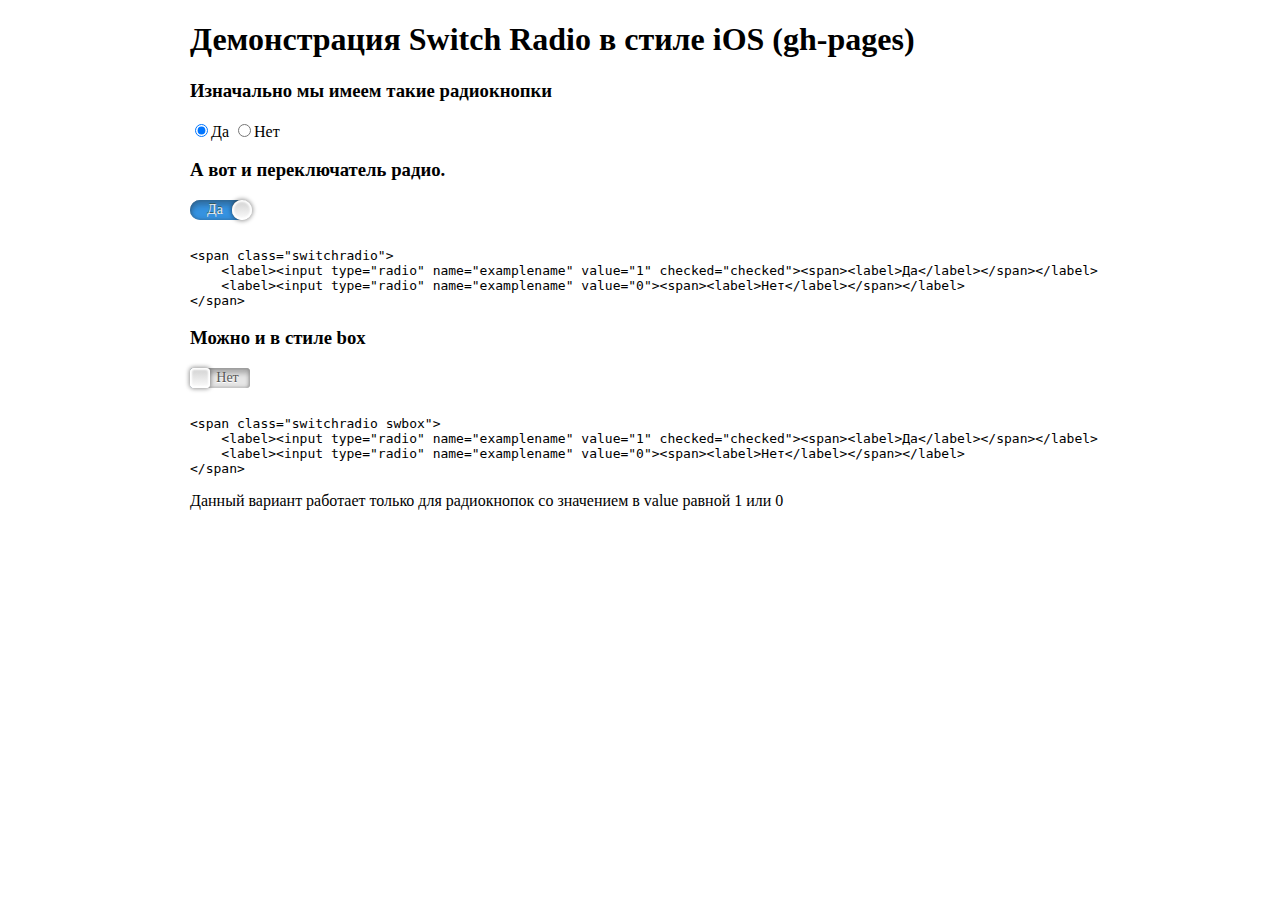
<file: index.html>
<!DOCTYPE html>
<html>
    <head>
        <title>Замена радиокнопок на переключатель</title>
        <meta charset="UTF-8">
        <meta name="viewport" content="width=device-width">
        <link href="SwitchRadio.css" type="text/css" rel="stylesheet">
    </head>
    <body style="width:900px; margin:auto;">
        <p><h1>Демонстрация Switch Radio в стиле iOS (gh-pages)</h1></p>
        <p>
        <h3>Изначально мы имеем такие радиокнопки </h3>
            <label><input type="radio" name="test" value="1"  checked="checked" />Да</label>
            <label><input type="radio" name="test" value="0" />Нет</label>
        </p>
        <p>
        <h3>А вот и переключатель радио.</h3> 
            <span class="switchradio">
            <label><input type="radio" name="test1" value="1"  checked="checked" /><span><label>Да</label></span></label>
            <label><input type="radio" name="test1" value="0" /><span><label>Нет</label></span></label>
            </span>
        
<pre>      
&lt;span class=&quot;switchradio&quot;&gt;
    &lt;label&gt;&lt;input type=&quot;radio&quot; name=&quot;examplename&quot; value=&quot;1&quot; checked=&quot;checked&quot;&gt;&lt;span&gt;&lt;label&gt;Да&lt;/label&gt;&lt;/span&gt;&lt;/label&gt;
    &lt;label&gt;&lt;input type=&quot;radio&quot; name=&quot;examplename&quot; value=&quot;0&quot;&gt;&lt;span&gt;&lt;label&gt;Нет&lt;/label&gt;&lt;/span&gt;&lt;/label&gt;
&lt;/span&gt;
</pre>
        </p>
        <p>
        <h3>Можно и в стиле box</h3> 
            <span class="switchradio swbox">
            <label><input type="radio" name="test2" value="1" /><span><label>Да</label></span></label>
            <label><input type="radio" name="test2" value="0"  checked="checked" /><span><label>Нет</label></span></label>
            </span>
        
<pre>      
&lt;span class=&quot;switchradio swbox&quot;&gt;
    &lt;label&gt;&lt;input type=&quot;radio&quot; name=&quot;examplename&quot; value=&quot;1&quot; checked=&quot;checked&quot;&gt;&lt;span&gt;&lt;label&gt;Да&lt;/label&gt;&lt;/span&gt;&lt;/label&gt;
    &lt;label&gt;&lt;input type=&quot;radio&quot; name=&quot;examplename&quot; value=&quot;0&quot;&gt;&lt;span&gt;&lt;label&gt;Нет&lt;/label&gt;&lt;/span&gt;&lt;/label&gt;
&lt;/span&gt;
</pre>
        </p>
        <p>Данный вариант работает только для радиокнопок со значением в value равной 1 или 0</p>
    </body>
</html>
</file>
<file: SwitchRadio.css>
/* 
    Created on : 04.02.2014, 19:14:26
    Author     : Dr2005alex
*/

/*SWITCH RADIO */
.switchradio,
.switchradio input,
.switchradio label input + span,
.switchradio label input + span label,
.switchradio label input:checked + span label,
.switchradio label input[value="1"]:checked + span,
.switchradio label input[value="0"]:checked + span{
    position: absolute;
    vertical-align: middle;
    width:60px;
    height:20px;
    cursor: pointer;
    font-size: 14px;
}
.switchradio label input + span label{
    overflow: hidden;
    line-height:20px;
    text-align: center;
}
.switchradio,
.switchradio input,
.switchradio label input + span{
    position: absolute;
    box-shadow:
        0 0 0 2px rgba(40, 40, 40, 0.04) inset,
        0 0 4px rgba(40, 40,40, 0.3) inset,
        0 5px 4px 1px rgba(40, 40, 40, 0.25) inset,
        0 27px 0 rgba(40, 40, 40, 0.07) inset;
}

.switchradio label input + span{
    top:0px;
}
.switchradio{
    position:relative;
    display:inline-block;
    -moz-user-select: none;
    -khtml-user-select: none;
    user-select: none;
}
.switchradio input{
    top:-4px; left:0;
    opacity: 0;
    z-index:1;
}
.switchradio input:checked{
    z-index:0;
}
.switchradio label input[value="1"] + span label{
    text-indent: -10px; 
    color:#eee;
    text-shadow: 0 -1px 0 #355;
}
.switchradio label input[value="0"] + span label{
    text-indent: 15px; 
    color:#555;
    text-shadow: 0 1px 0 #ffffff;
}
.switchradio label input[value="1"] + span{
    background: #369AEE;  
}
.switchradio label input[value="0"] + span{
     background: #f5f5f5;  
}
.switchradio label input[value="0"]:checked + span{
    left:0px;
}
.switchradio label input[value="1"]:checked + span{
    right:0px;
}
.switchradio label input + span label{
    width:0px; 
}
.switchradio label input + span{
    width:18px;
}
.switchradio label input[value="0"] + span{
    left:42px;  
}
.switchradio label input[value="1"] + span{
    right:42px;  
}
.switchradio label input + span label,
.switchradio label input:checked + span label,
.switchradio label  input + span,
.switchradio label  input:checked  + span{    
    -webkit-transition:all 0.2s linear;
    -moz-transition:all 0.2s linear;
    -o-transition:all 0.2s linear;
    transition:all 0.2s linear;
}
.switchradio label   input[ value="0"] + span:after {
    position:absolute; 
    top:0px;
    left:0px;
    width:20px;
    height:20px;
    background:#E5E5E5;
    background:-webkit-linear-gradient(#D0D0D0, #FDFDFD);
    background:-moz-linear-gradient(#D0D0D0, #FDFDFD);
    background:-o-linear-gradient(#D0D0D0, #FDFDFD);
    background:linear-gradient(#D0D0D0, #FDFDFD);
    box-shadow:
    0 0 2px 2px #FFF inset,
    0 0 4px 1px rgba(0, 0, 0, 0.4);
    content:'';
}
.switchradio,
.switchradio input,
.switchradio label input + span,
.switchradio label   input[ value="0"] + span:after{
    border-radius:30px; 
}

.switchradio.swbox,
.switchradio.swbox input,
.switchradio.swbox label input + span,
.switchradio.swbox label   input[ value="0"] + span:after{
    border-radius:4px; 
}
</file>
